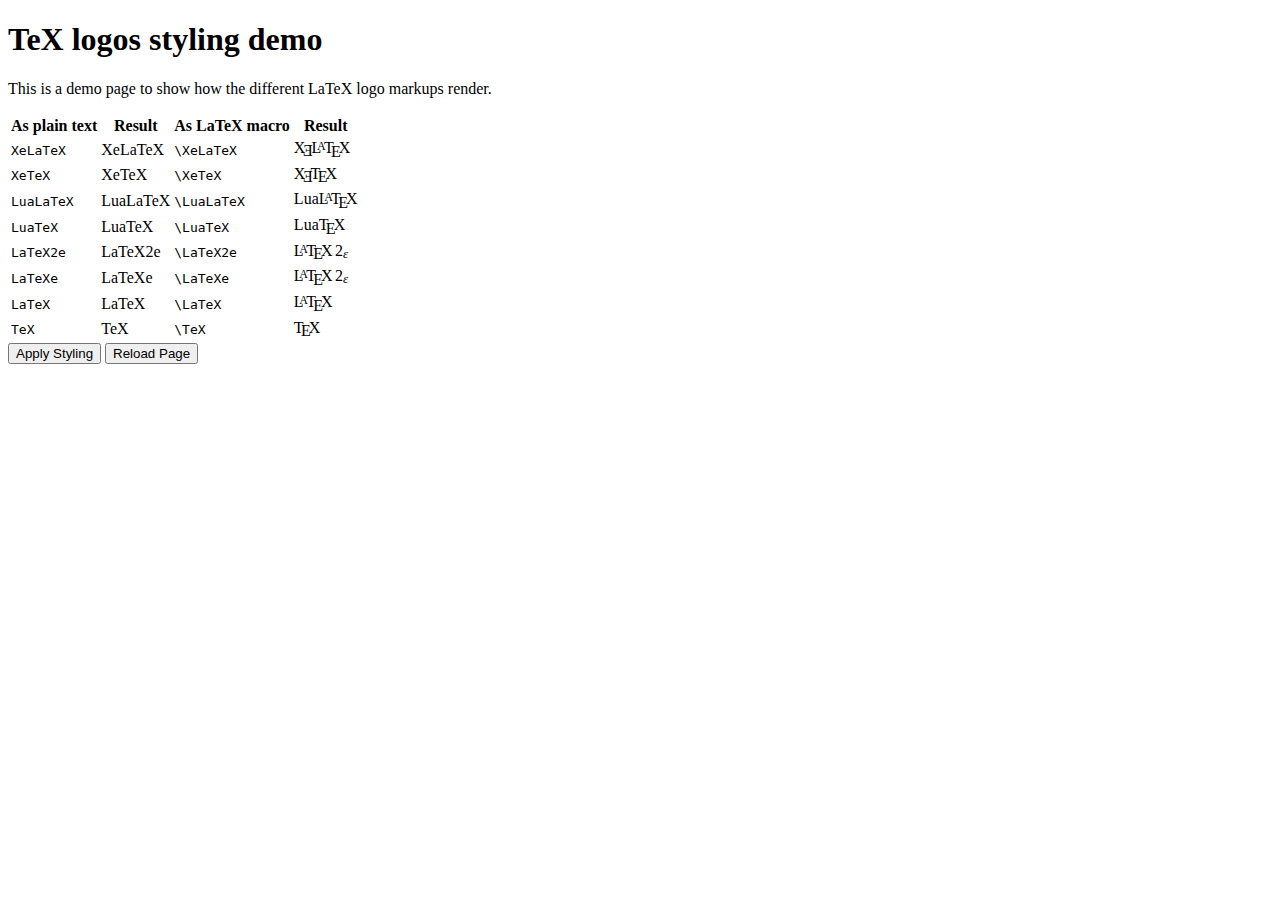
<file: index.html>
<!doctype html>
<html lang="en">

<head>
    <meta charset="utf-8">
    <!-- <meta name="viewport" content="width=device-width, initial-scale=1.0"> -->
    <title>TeX logos styling demo</title>
    <link rel="stylesheet" href="tex-styles.css">
    <script src="tex-stylizer.js" defer></script>
    <script>
        window.config = { convertPlainTexLogos: false };
    </script>
</head>

<body style='font-family: Times, "Times New Roman", serif;'>

    <h1>TeX logos styling demo</h1>

    <p>This is a demo page to show how the different LaTeX logo markups render.</p>

    <table>
        <thead>
            <tr>
                <th>As plain text</th>
                <th>Result</th>
                <th>As LaTeX macro</th>
                <th>Result</th>
            </tr>
        </thead>
        <tbody>
            <tr>
                <td><code>XeLaTeX</code></td>
                <td>XeLaTeX</td>
                <td><code>\XeLaTeX</code></td>
                <td>\XeLaTeX</td>
            </tr>
            <tr>
                <td><code>XeTeX</code></td>
                <td>XeTeX</td>
                <td><code>\XeTeX</code></td>
                <td>\XeTeX</td>
            </tr>
            <tr>
                <td><code>LuaLaTeX</code></td>
                <td>LuaLaTeX</td>
                <td><code>\LuaLaTeX</code></td>
                <td>\LuaLaTeX</td>
            </tr>
            <tr>
                <td><code>LuaTeX</code></td>
                <td>LuaTeX</td>
                <td><code>\LuaTeX</code></td>
                <td>\LuaTeX</td>
            </tr>
            <tr>
                <td><code>LaTeX2e</code></td>
                <td>LaTeX2e</td>
                <td><code>\LaTeX2e</code></td>
                <td>\LaTeX2e</td>
            </tr>
            <tr>
                <td><code>LaTeXe</code></td>
                <td>LaTeXe</td>
                <td><code>\LaTeXe</code></td>
                <td>\LaTeXe</td>
            </tr>
            <tr>
                <td><code>LaTeX</code></td>
                <td>LaTeX</td>
                <td><code>\LaTeX</code></td>
                <td>\LaTeX</td>
            </tr>
            <tr>
                <td><code>TeX</code></td>
                <td>TeX</td>
                <td><code>\TeX</code></td>
                <td>\TeX</td>
            </tr>
        </tbody>
    </table>

    <button onclick="texStyle(true)">
        Apply Styling
    </button>

    <button onclick="location.reload()">
        Reload Page
    </button>

</body>
</html>
</file>
<file: tex-styles.css>
/**
 * @file tex-styles.css
 * @author priiduonu <priiduonu@github.com>
 * @description TeX "logo" styles
 *
 * https://github.com/priiduonu/tex-stylizer
 *
 * inspired by:
 *
 * - https://stackoverflow.com/questions/8160514
 * - https://tess.oconnor.cx/2007/08/tex-poshlet
 *
 * kern and drop values taken (mostly) from the 'metalogo' package:
 *
 * - https://ctan.org/pkg/metalogo
 */

/**
 * common parameters
 */

.latex, .epsilon {
    display: inline;
    /*font-family: Times, "Times New Roman", serif;*/
    /*font-weight: normal;*/
}

/**
 * for LaTeX rised "A"
 */

.latex sup {
    font-size: 0.75em;
    margin-left: -0.36em !important;
    margin-right: -0.15em;
    position: static;
    text-transform: uppercase;
    vertical-align: 0.5ex;
}

/**
 * for TeX dropped "E"
 */

.latex sub {
    font-size: 1em;
    margin-left: -0.1667em !important;
    margin-right: -0.125em;
    position: static;
    text-transform: uppercase;
    vertical-align: -0.5ex;
}

/**
 * for XeTeX reversed "E" (leave less space to "T")
 * custom margins give better result than defaults
 */

.xetex {
    display: inline-block;
    /*margin-left: -0.125em;*/
    /*margin-right: -0.1667em;*/
    margin-left: 0.03334em;
    margin-right: -0.03334em;
    text-transform: uppercase;
    transform: scale(-1, 1);
    -webkit-transform: scale(-1, 1);
    vertical-align: 0.01ex;
}

/**
 * for XeLaTeX reversed "E" (leave more space to "L")
 * custom margins give better result than defaults
 */

.xelatex {
    display: inline-block;
    /*margin-left: -0.125em;*/
    /*margin-right: -0.125em;*/
    margin-left: 0.03334em;
    margin-right: 0.0334em;
    text-transform: uppercase;
    transform: scale(-1, 1);
    -webkit-transform: scale(-1, 1);
    vertical-align: 0.01ex;
}

/**
 * for LaTeX2e "2"
 */

.epsilon {
    margin-left: 0.15em;
}

/**
 * for LaTeX2e "epsilon"
 */

.epsilon sub {
    font-style: italic;
    position: static;
    vertical-align: -0.35ex;
}
</file>
